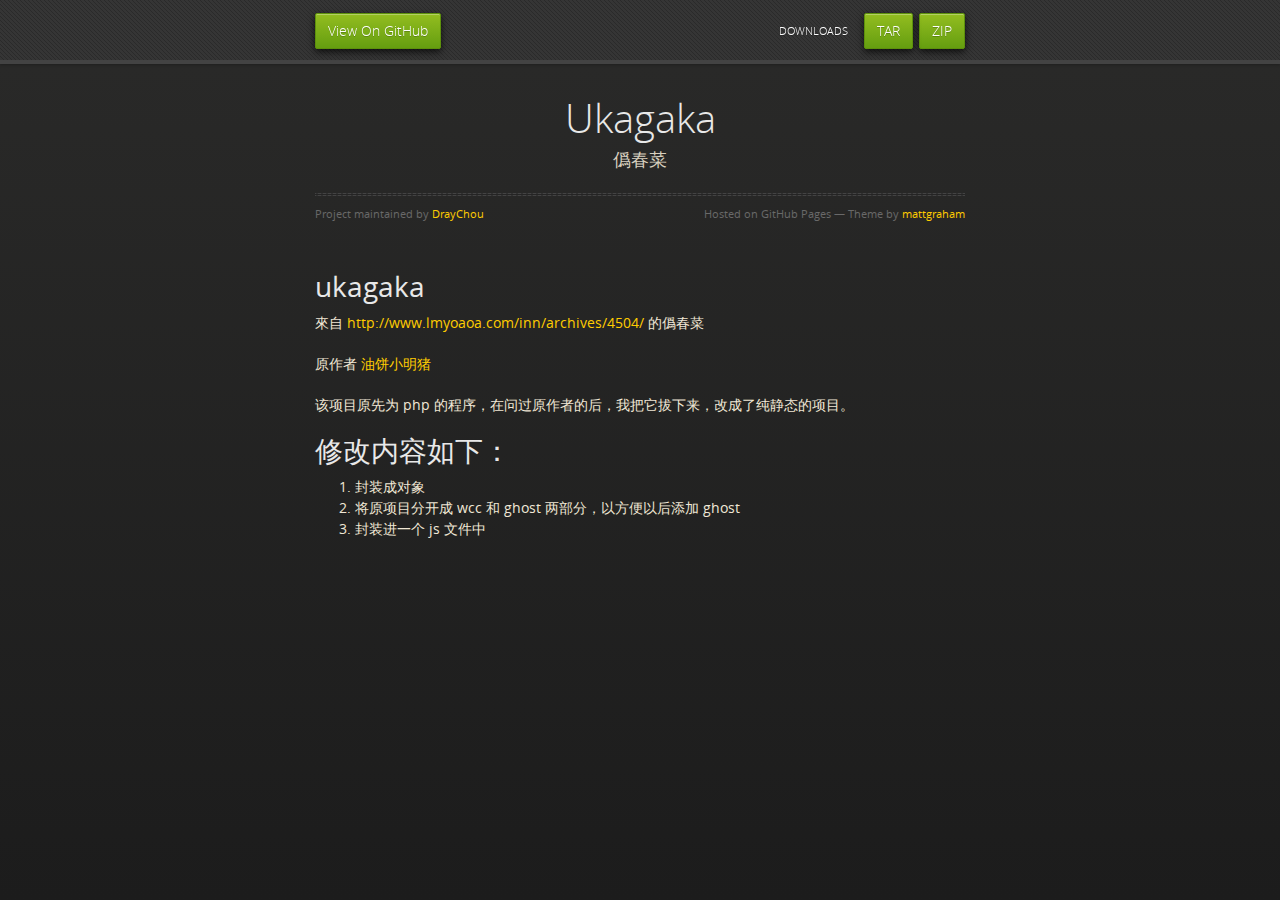
<file: index.html>
<!doctype html>
<html>
  <head>
    <meta charset="utf-8">
    <meta http-equiv="X-UA-Compatible" content="chrome=1">
    <title>Ukagaka by DrayChou</title>
    <link rel="stylesheet" href="stylesheets/styles.css">
    <link rel="stylesheet" href="stylesheets/pygment_trac.css">
    <script src="https://ajax.googleapis.com/ajax/libs/jquery/1.7.1/jquery.min.js"></script>
    <script src="javascripts/respond.js"></script>
    <!--[if lt IE 9]>
      <script src="//html5shiv.googlecode.com/svn/trunk/html5.js"></script>
    <![endif]-->
    <!--[if lt IE 8]>
    <link rel="stylesheet" href="stylesheets/ie.css">
    <![endif]-->
    <meta name="viewport" content="width=device-width, initial-scale=1, user-scalable=no">

  </head>
  <body>
      <div id="header">
        <nav>
          <li class="fork"><a href="https://github.com/DrayChou/ukagaka">View On GitHub</a></li>
          <li class="downloads"><a href="https://github.com/DrayChou/ukagaka/zipball/master">ZIP</a></li>
          <li class="downloads"><a href="https://github.com/DrayChou/ukagaka/tarball/master">TAR</a></li>
          <li class="title">DOWNLOADS</li>
        </nav>
      </div><!-- end header -->

    <div class="wrapper">

      <section>
        <div id="title">
          <h1>Ukagaka</h1>
          <p>僞春菜</p>
          <hr>
          <span class="credits left">Project maintained by <a href="https://github.com/DrayChou">DrayChou</a></span>
          <span class="credits right">Hosted on GitHub Pages &mdash; Theme by <a href="https://twitter.com/michigangraham">mattgraham</a></span>
        </div>

		<article class="markdown-body entry-content" itemprop="mainContentOfPage"><h1>
			<a name="ukagaka" class="anchor" href="#ukagaka"><span class="octicon octicon-link"></span></a>ukagaka</h1>

			<p>來自 <a href="http://www.lmyoaoa.com/inn/archives/4504/">http://www.lmyoaoa.com/inn/archives/4504/</a> 的僞春菜</p>

			<p>原作者 <a href="http://www.lmyoaoa.com/inn/">油饼小明猪</a></p>

			<p>该项目原先为 php 的程序，在问过原作者的后，我把它拔下来，改成了纯静态的项目。</p>

			<h1>
			<a name="%E4%BF%AE%E6%94%B9%E5%86%85%E5%AE%B9%E5%A6%82%E4%B8%8B" class="anchor" href="#%E4%BF%AE%E6%94%B9%E5%86%85%E5%AE%B9%E5%A6%82%E4%B8%8B"><span class="octicon octicon-link"></span></a>修改内容如下：</h1>

			<ol>
			<li>封装成对象</li>
			<li>将原项目分开成 wcc 和 ghost 两部分，以方便以后添加 ghost</li>
			<li>封装进一个 js 文件中</li>
			</ol>
		</article>
        
      </section>

    </div>
    <!--[if !IE]><script>fixScale(document);</script><![endif]-->

    <link type="text/css" href="https://rawgithub.com/DrayChou/ukagaka/master/css/style.css" rel="stylesheet">
    <script type="text/javascript" src="https://rawgithub.com/DrayChou/ukagaka/master/js/common.js"></script>
    <script type="text/javascript">
        var http_base = "https://rawgit.com/DrayChou/ukagaka/master/";
        WCC.init({
            '_site_path': http_base, //站点地址，用这个地址来拼接引入 ghost
            '_weichuncai_path': http_base + "data.json", //请求的用户数据文件地址
            'imagewidth': "240",
            'imageheight': "240",
            'ghost': "default",
            'talkself_user': [
                ["你喜欢我吗？快来陪我一起玩吧。", "2"],
                ["喔耶～加油！加油！加油！加油！", "2"],
                ["有发现春菜有什么bug，请大家回馈呀。", "3"],
                ["主人现在老是弃旧迎新，朋友们都好伤心啊..", "3"],
                ["哇啊啊啊啊啊啊啊啊啊...", "3"]
            ]
        });
    </script>
  </body>
</html>
</file>
<file: stylesheets/styles.css>
@font-face {
  font-family: 'OpenSansLight';
  src: url("../fonts/OpenSans-Light-webfont.eot");
  src: url("../fonts/OpenSans-Light-webfont.eot?#iefix") format("embedded-opentype"), url("../fonts/OpenSans-Light-webfont.woff") format("woff"), url("../fonts/OpenSans-Light-webfont.ttf") format("truetype"), url("../fonts/OpenSans-Light-webfont.svg#OpenSansLight") format("svg");
  font-weight: normal;
  font-style: normal;
}

@font-face {
  font-family: 'OpenSansLightItalic';
  src: url("../fonts/OpenSans-LightItalic-webfont.eot");
  src: url("../fonts/OpenSans-LightItalic-webfont.eot?#iefix") format("embedded-opentype"), url("../fonts/OpenSans-LightItalic-webfont.woff") format("woff"), url("../fonts/OpenSans-LightItalic-webfont.ttf") format("truetype"), url("../fonts/OpenSans-LightItalic-webfont.svg#OpenSansLightItalic") format("svg");
  font-weight: normal;
  font-style: normal;
}

@font-face {
  font-family: 'OpenSansRegular';
  src: url("../fonts/OpenSans-Regular-webfont.eot");
  src: url("../fonts/OpenSans-Regular-webfont.eot?#iefix") format("embedded-opentype"), url("../fonts/OpenSans-Regular-webfont.woff") format("woff"), url("../fonts/OpenSans-Regular-webfont.ttf") format("truetype"), url("../fonts/OpenSans-Regular-webfont.svg#OpenSansRegular") format("svg");
  font-weight: normal;
  font-style: normal;
  -webkit-font-smoothing: antialiased;
}

@font-face {
  font-family: 'OpenSansItalic';
  src: url("../fonts/OpenSans-Italic-webfont.eot");
  src: url("../fonts/OpenSans-Italic-webfont.eot?#iefix") format("embedded-opentype"), url("../fonts/OpenSans-Italic-webfont.woff") format("woff"), url("../fonts/OpenSans-Italic-webfont.ttf") format("truetype"), url("../fonts/OpenSans-Italic-webfont.svg#OpenSansItalic") format("svg");
  font-weight: normal;
  font-style: normal;
  -webkit-font-smoothing: antialiased;
}

@font-face {
  font-family: 'OpenSansSemibold';
  src: url("../fonts/OpenSans-Semibold-webfont.eot");
  src: url("../fonts/OpenSans-Semibold-webfont.eot?#iefix") format("embedded-opentype"), url("../fonts/OpenSans-Semibold-webfont.woff") format("woff"), url("../fonts/OpenSans-Semibold-webfont.ttf") format("truetype"), url("../fonts/OpenSans-Semibold-webfont.svg#OpenSansSemibold") format("svg");
  font-weight: normal;
  font-style: normal;
  -webkit-font-smoothing: antialiased;
}

@font-face {
  font-family: 'OpenSansSemiboldItalic';
  src: url("../fonts/OpenSans-SemiboldItalic-webfont.eot");
  src: url("../fonts/OpenSans-SemiboldItalic-webfont.eot?#iefix") format("embedded-opentype"), url("../fonts/OpenSans-SemiboldItalic-webfont.woff") format("woff"), url("../fonts/OpenSans-SemiboldItalic-webfont.ttf") format("truetype"), url("../fonts/OpenSans-SemiboldItalic-webfont.svg#OpenSansSemiboldItalic") format("svg");
  font-weight: normal;
  font-style: normal;
  -webkit-font-smoothing: antialiased;
}

@font-face {
  font-family: 'OpenSansBold';
  src: url("../fonts/OpenSans-Bold-webfont.eot");
  src: url("../fonts/OpenSans-Bold-webfont.eot?#iefix") format("embedded-opentype"), url("../fonts/OpenSans-Bold-webfont.woff") format("woff"), url("../fonts/OpenSans-Bold-webfont.ttf") format("truetype"), url("../fonts/OpenSans-Bold-webfont.svg#OpenSansBold") format("svg");
  font-weight: normal;
  font-style: normal;
  -webkit-font-smoothing: antialiased;
}

@font-face {
  font-family: 'OpenSansBoldItalic';
  src: url("../fonts/OpenSans-BoldItalic-webfont.eot");
  src: url("../fonts/OpenSans-BoldItalic-webfont.eot?#iefix") format("embedded-opentype"), url("../fonts/OpenSans-BoldItalic-webfont.woff") format("woff"), url("../fonts/OpenSans-BoldItalic-webfont.ttf") format("truetype"), url("../fonts/OpenSans-BoldItalic-webfont.svg#OpenSansBoldItalic") format("svg");
  font-weight: normal;
  font-style: normal;
  -webkit-font-smoothing: antialiased;
}

/* normalize.css 2012-02-07T12:37 UTC - http://github.com/necolas/normalize.css */
/* =============================================================================
   HTML5 display definitions
   ========================================================================== */
/*
 * Corrects block display not defined in IE6/7/8/9 & FF3
 */
article,
aside,
details,
figcaption,
figure,
footer,
header,
hgroup,
nav,
section,
summary {
  display: block;
}

/*
 * Corrects inline-block display not defined in IE6/7/8/9 & FF3
 */
audio,
canvas,
video {
  display: inline-block;
  *display: inline;
  *zoom: 1;
}

/*
 * Prevents modern browsers from displaying 'audio' without controls
 */
audio:not([controls]) {
  display: none;
}

/*
 * Addresses styling for 'hidden' attribute not present in IE7/8/9, FF3, S4
 * Known issue: no IE6 support
 */
[hidden] {
  display: none;
}

/* =============================================================================
   Base
   ========================================================================== */
/*
 * 1. Corrects text resizing oddly in IE6/7 when body font-size is set using em units
 *    http://clagnut.com/blog/348/#c790
 * 2. Prevents iOS text size adjust after orientation change, without disabling user zoom
 *    www.456bereastreet.com/archive/201012/controlling_text_size_in_safari_for_ios_without_disabling_user_zoom/
 */
html {
  font-size: 100%;
  /* 1 */
  -webkit-text-size-adjust: 100%;
  /* 2 */
  -ms-text-size-adjust: 100%;
  /* 2 */
}

/*
 * Addresses font-family inconsistency between 'textarea' and other form elements.
 */
html,
button,
input,
select,
textarea {
  font-family: sans-serif;
}

/*
 * Addresses margins handled incorrectly in IE6/7
 */
body {
  margin: 0;
}

/* =============================================================================
   Links
   ========================================================================== */
/*
 * Addresses outline displayed oddly in Chrome
 */
a:focus {
  outline: thin dotted;
}

/*
 * Improves readability when focused and also mouse hovered in all browsers
 * people.opera.com/patrickl/experiments/keyboard/test
 */
a:hover,
a:active {
  outline: 0;
}

/* =============================================================================
   Typography
   ========================================================================== */
/*
 * Addresses font sizes and margins set differently in IE6/7
 * Addresses font sizes within 'section' and 'article' in FF4+, Chrome, S5
 */
h1 {
  font-size: 2em;
  margin: 0.67em 0;
}

h2 {
  font-size: 1.5em;
  margin: 0.83em 0;
}

h3 {
  font-size: 1.17em;
  margin: 1em 0;
}

h4 {
  font-size: 1em;
  margin: 1.33em 0;
}

h5 {
  font-size: 0.83em;
  margin: 1.67em 0;
}

h6 {
  font-size: 0.75em;
  margin: 2.33em 0;
}

/*
 * Addresses styling not present in IE7/8/9, S5, Chrome
 */
abbr[title] {
  border-bottom: 1px dotted;
}

/*
 * Addresses style set to 'bolder' in FF3+, S4/5, Chrome
*/
b,
strong {
  font-weight: bold;
}

blockquote {
  margin: 1em 40px;
}

/*
 * Addresses styling not present in S5, Chrome
 */
dfn {
  font-style: italic;
}

/*
 * Addresses styling not present in IE6/7/8/9
 */
mark {
  background: #ff0;
  color: #000;
}

/*
 * Addresses margins set differently in IE6/7
 */
p,
pre {
  margin: 1em 0;
}

/*
 * Corrects font family set oddly in IE6, S4/5, Chrome
 * en.wikipedia.org/wiki/User:Davidgothberg/Test59
 */
pre,
code,
kbd,
samp {
  font-family: monospace, serif;
  _font-family: 'courier new', monospace;
  font-size: 1em;
}

/*
 * 1. Addresses CSS quotes not supported in IE6/7
 * 2. Addresses quote property not supported in S4
 */
/* 1 */
q {
  quotes: none;
}

/* 2 */
q:before,
q:after {
  content: '';
  content: none;
}

small {
  font-size: 75%;
}

/*
 * Prevents sub and sup affecting line-height in all browsers
 * gist.github.com/413930
 */
sub,
sup {
  font-size: 75%;
  line-height: 0;
  position: relative;
  vertical-align: baseline;
}

sup {
  top: -0.5em;
}

sub {
  bottom: -0.25em;
}

/* =============================================================================
   Lists
   ========================================================================== */
/*
 * Addresses margins set differently in IE6/7
 */
dl,
menu,
ol,
ul {
  margin: 1em 0;
}

dd {
  margin: 0 0 0 40px;
}

/*
 * Addresses paddings set differently in IE6/7
 */
menu,
ol,
ul {
  padding: 0 0 0 40px;
}

/*
 * Corrects list images handled incorrectly in IE7
 */
nav ul,
nav ol {
  list-style: none;
  list-style-image: none;
}

/* =============================================================================
   Embedded content
   ========================================================================== */
/*
 * 1. Removes border when inside 'a' element in IE6/7/8/9, FF3
 * 2. Improves image quality when scaled in IE7
 *    code.flickr.com/blog/2008/11/12/on-ui-quality-the-little-things-client-side-image-resizing/
 */
img {
  border: 0;
  /* 1 */
  -ms-interpolation-mode: bicubic;
  /* 2 */
}

/*
 * Corrects overflow displayed oddly in IE9
 */
svg:not(:root) {
  overflow: hidden;
}

/* =============================================================================
   Figures
   ========================================================================== */
/*
 * Addresses margin not present in IE6/7/8/9, S5, O11
 */
figure {
  margin: 0;
}

/* =============================================================================
   Forms
   ========================================================================== */
/*
 * Corrects margin displayed oddly in IE6/7
 */
form {
  margin: 0;
}

/*
 * Define consistent border, margin, and padding
 */
fieldset {
  border: 1px solid #c0c0c0;
  margin: 0 2px;
  padding: 0.35em 0.625em 0.75em;
}

/*
 * 1. Corrects color not being inherited in IE6/7/8/9
 * 2. Corrects text not wrapping in FF3 
 * 3. Corrects alignment displayed oddly in IE6/7
 */
legend {
  border: 0;
  /* 1 */
  padding: 0;
  white-space: normal;
  /* 2 */
  *margin-left: -7px;
  /* 3 */
}

/*
 * 1. Corrects font size not being inherited in all browsers
 * 2. Addresses margins set differently in IE6/7, FF3+, S5, Chrome
 * 3. Improves appearance and consistency in all browsers
 */
button,
input,
select,
textarea {
  font-size: 100%;
  /* 1 */
  margin: 0;
  /* 2 */
  vertical-align: baseline;
  /* 3 */
  *vertical-align: middle;
  /* 3 */
}

/*
 * Addresses FF3/4 setting line-height on 'input' using !important in the UA stylesheet
 */
button,
input {
  line-height: normal;
  /* 1 */
}

/*
 * 1. Improves usability and consistency of cursor style between image-type 'input' and others
 * 2. Corrects inability to style clickable 'input' types in iOS
 * 3. Removes inner spacing in IE7 without affecting normal text inputs
 *    Known issue: inner spacing remains in IE6
 */
button,
input[type="button"],
input[type="reset"],
input[type="submit"] {
  cursor: pointer;
  /* 1 */
  -webkit-appearance: button;
  /* 2 */
  *overflow: visible;
  /* 3 */
}

/*
 * Re-set default cursor for disabled elements
 */
button[disabled],
input[disabled] {
  cursor: default;
}

/*
 * 1. Addresses box sizing set to content-box in IE8/9
 * 2. Removes excess padding in IE8/9
 * 3. Removes excess padding in IE7
      Known issue: excess padding remains in IE6
 */
input[type="checkbox"],
input[type="radio"] {
  box-sizing: border-box;
  /* 1 */
  padding: 0;
  /* 2 */
  *height: 13px;
  /* 3 */
  *width: 13px;
  /* 3 */
}

/*
 * 1. Addresses appearance set to searchfield in S5, Chrome
 * 2. Addresses box-sizing set to border-box in S5, Chrome (include -moz to future-proof)
 */
input[type="search"] {
  -webkit-appearance: textfield;
  /* 1 */
  -moz-box-sizing: content-box;
  -webkit-box-sizing: content-box;
  /* 2 */
  box-sizing: content-box;
}

/*
 * Removes inner padding and search cancel button in S5, Chrome on OS X
 */
input[type="search"]::-webkit-search-decoration,
input[type="search"]::-webkit-search-cancel-button {
  -webkit-appearance: none;
}

/*
 * Removes inner padding and border in FF3+
 * www.sitepen.com/blog/2008/05/14/the-devils-in-the-details-fixing-dojos-toolbar-buttons/
 */
button::-moz-focus-inner,
input::-moz-focus-inner {
  border: 0;
  padding: 0;
}

/*
 * 1. Removes default vertical scrollbar in IE6/7/8/9
 * 2. Improves readability and alignment in all browsers
 */
textarea {
  overflow: auto;
  /* 1 */
  vertical-align: top;
  /* 2 */
}

/* =============================================================================
   Tables
   ========================================================================== */
/*
 * Remove most spacing between table cells
 */
table {
  border-collapse: collapse;
  border-spacing: 0;
}

body {
  padding: 0px 0 20px 0px;
  margin: 0px;
  font: 14px/1.5 "OpenSansRegular", "Helvetica Neue", Helvetica, Arial, sans-serif;
  color: #f0e7d5;
  font-weight: normal;
  background: #252525;
  background-attachment: fixed !important;
  background: -webkit-gradient(linear, 50% 0%, 50% 100%, color-stop(0%, #2a2a29), color-stop(100%, #1c1c1c));
  background: -webkit-linear-gradient(#2a2a29, #1c1c1c);
  background: -moz-linear-gradient(#2a2a29, #1c1c1c);
  background: -o-linear-gradient(#2a2a29, #1c1c1c);
  background: -ms-linear-gradient(#2a2a29, #1c1c1c);
  background: linear-gradient(#2a2a29, #1c1c1c);
}

h1, h2, h3, h4, h5, h6 {
  color: #e8e8e8;
  margin: 0 0 10px;
  font-family: 'OpenSansRegular', "Helvetica Neue", Helvetica, Arial, sans-serif;
  font-weight: normal;
}

p, ul, ol, table, pre, dl {
  margin: 0 0 20px;
}

h1, h2, h3 {
  line-height: 1.1;
}

h1 {
  font-size: 28px;
}

h2 {
  font-size: 24px;
}

h4, h5, h6 {
  color: #e8e8e8;
}

h3 {
  font-size: 18px;
  line-height: 24px;
  font-family: 'OpenSansRegular', "Helvetica Neue", Helvetica, Arial, sans-serif !important;
  font-weight: normal;
  color: #b6b6b6;
}

a {
  color: #ffcc00;
  font-weight: 400;
  text-decoration: none;
}
a:hover {
  color: #ffeb9b;
}

a small {
  font-size: 11px;
  color: #666;
  margin-top: -0.6em;
  display: block;
}

ul {
  list-style-image: url("../images/bullet.png");
}

strong {
  font-family: 'OpenSansBold', "Helvetica Neue", Helvetica, Arial, sans-serif !important;
  font-weight: normal;
}

.wrapper {
  max-width: 650px;
  margin: 0 auto;
  position: relative;
  padding: 0 20px;
}

section img {
  max-width: 100%;
}

blockquote {
  border-left: 3px solid #ffcc00;
  margin: 0;
  padding: 0 0 0 20px;
  font-style: italic;
}

code {
  font-family: "Lucida Sans", Monaco, Bitstream Vera Sans Mono, Lucida Console, Terminal;
  color: #efefef;
  font-size: 13px;
  margin: 0 4px;
  padding: 4px 6px;
  -moz-border-radius: 2px;
  -webkit-border-radius: 2px;
  -o-border-radius: 2px;
  -ms-border-radius: 2px;
  -khtml-border-radius: 2px;
  border-radius: 2px;
}

pre {
  padding: 8px 15px;
  background: #191919;
  -moz-border-radius: 2px;
  -webkit-border-radius: 2px;
  -o-border-radius: 2px;
  -ms-border-radius: 2px;
  -khtml-border-radius: 2px;
  border-radius: 2px;
  border: 1px solid #121212;
  -moz-box-shadow: inset 0 1px 3px rgba(0, 0, 0, 0.3);
  -webkit-box-shadow: inset 0 1px 3px rgba(0, 0, 0, 0.3);
  -o-box-shadow: inset 0 1px 3px rgba(0, 0, 0, 0.3);
  box-shadow: inset 0 1px 3px rgba(0, 0, 0, 0.3);
  overflow: auto;
  overflow-y: hidden;
}
pre code {
  color: #efefef;
  text-shadow: 0px 1px 0px #000;
  margin: 0;
  padding: 0;
}

table {
  width: 100%;
  border-collapse: collapse;
}

th {
  text-align: left;
  padding: 5px 10px;
  border-bottom: 1px solid #434343;
  color: #b6b6b6;
  font-family: 'OpenSansSemibold', "Helvetica Neue", Helvetica, Arial, sans-serif !important;
  font-weight: normal;
}

td {
  text-align: left;
  padding: 5px 10px;
  border-bottom: 1px solid #434343;
}

hr {
  border: 0;
  outline: none;
  height: 3px;
  background: transparent url("../images/hr.gif") center center repeat-x;
  margin: 0 0 20px;
}

dt {
  color: #F0E7D5;
  font-family: 'OpenSansSemibold', "Helvetica Neue", Helvetica, Arial, sans-serif !important;
  font-weight: normal;
}

#header {
  z-index: 100;
  left: 0;
  top: 0px;
  height: 60px;
  width: 100%;
  position: fixed;
  background: url(../images/nav-bg.gif) #353535;
  border-bottom: 4px solid #434343;
  -moz-box-shadow: 0px 1px 3px rgba(0, 0, 0, 0.25);
  -webkit-box-shadow: 0px 1px 3px rgba(0, 0, 0, 0.25);
  -o-box-shadow: 0px 1px 3px rgba(0, 0, 0, 0.25);
  box-shadow: 0px 1px 3px rgba(0, 0, 0, 0.25);
}
#header nav {
  max-width: 650px;
  margin: 0 auto;
  padding: 0 10px;
  background: blue;
  margin: 6px auto;
}
#header nav li {
  font-family: 'OpenSansLight', "Helvetica Neue", Helvetica, Arial, sans-serif;
  font-weight: normal;
  list-style: none;
  display: inline;
  color: white;
  line-height: 50px;
  text-shadow: 0px 1px 0px rgba(0, 0, 0, 0.2);
  font-size: 14px;
}
#header nav li a {
  color: white;
  border: 1px solid #5d910b;
  background: -webkit-gradient(linear, 50% 0%, 50% 100%, color-stop(0%, #93bd20), color-stop(100%, #659e10));
  background: -webkit-linear-gradient(#93bd20, #659e10);
  background: -moz-linear-gradient(#93bd20, #659e10);
  background: -o-linear-gradient(#93bd20, #659e10);
  background: -ms-linear-gradient(#93bd20, #659e10);
  background: linear-gradient(#93bd20, #659e10);
  -moz-border-radius: 2px;
  -webkit-border-radius: 2px;
  -o-border-radius: 2px;
  -ms-border-radius: 2px;
  -khtml-border-radius: 2px;
  border-radius: 2px;
  -moz-box-shadow: inset 0px 1px 0px rgba(255, 255, 255, 0.3), 0px 3px 7px rgba(0, 0, 0, 0.7);
  -webkit-box-shadow: inset 0px 1px 0px rgba(255, 255, 255, 0.3), 0px 3px 7px rgba(0, 0, 0, 0.7);
  -o-box-shadow: inset 0px 1px 0px rgba(255, 255, 255, 0.3), 0px 3px 7px rgba(0, 0, 0, 0.7);
  box-shadow: inset 0px 1px 0px rgba(255, 255, 255, 0.3), 0px 3px 7px rgba(0, 0, 0, 0.7);
  background-color: #93bd20;
  padding: 10px 12px;
  margin-top: 6px;
  line-height: 14px;
  font-size: 14px;
  display: inline-block;
  text-align: center;
}
#header nav li a:hover {
  background: -webkit-gradient(linear, 50% 0%, 50% 100%, color-stop(0%, #749619), color-stop(100%, #527f0e));
  background: -webkit-linear-gradient(#749619, #527f0e);
  background: -moz-linear-gradient(#749619, #527f0e);
  background: -o-linear-gradient(#749619, #527f0e);
  background: -ms-linear-gradient(#749619, #527f0e);
  background: linear-gradient(#749619, #527f0e);
  background-color: #659e10;
  border: 1px solid #527f0e;
  -moz-box-shadow: inset 0px 1px 1px rgba(0, 0, 0, 0.2), 0px 1px 0px rgba(0, 0, 0, 0);
  -webkit-box-shadow: inset 0px 1px 1px rgba(0, 0, 0, 0.2), 0px 1px 0px rgba(0, 0, 0, 0);
  -o-box-shadow: inset 0px 1px 1px rgba(0, 0, 0, 0.2), 0px 1px 0px rgba(0, 0, 0, 0);
  box-shadow: inset 0px 1px 1px rgba(0, 0, 0, 0.2), 0px 1px 0px rgba(0, 0, 0, 0);
}
#header nav li.fork {
  float: left;
  margin-left: 0px;
}
#header nav li.downloads {
  float: right;
  margin-left: 6px;
}
#header nav li.title {
  float: right;
  margin-right: 10px;
  font-size: 11px;
}

section {
  max-width: 650px;
  padding: 30px 0px 50px 0px;
  margin: 20px 0;
  margin-top: 70px;
}
section #title {
  border: 0;
  outline: none;
  margin: 0 0 50px 0;
  padding: 0 0 5px 0;
}
section #title h1 {
  font-family: 'OpenSansLight', "Helvetica Neue", Helvetica, Arial, sans-serif;
  font-weight: normal;
  font-size: 40px;
  text-align: center;
  line-height: 36px;
}
section #title p {
  color: #d7cfbe;
  font-family: 'OpenSansLight', "Helvetica Neue", Helvetica, Arial, sans-serif;
  font-weight: normal;
  font-size: 18px;
  text-align: center;
}
section #title .credits {
  font-size: 11px;
  font-family: 'OpenSansRegular', "Helvetica Neue", Helvetica, Arial, sans-serif;
  font-weight: normal;
  color: #696969;
  margin-top: -10px;
}
section #title .credits.left {
  float: left;
}
section #title .credits.right {
  float: right;
}

@media print, screen and (max-width: 720px) {
  #title .credits {
    display: block;
    width: 100%;
    line-height: 30px;
    text-align: center;
  }
  #title .credits .left {
    float: none;
    display: block;
  }
  #title .credits .right {
    float: none;
    display: block;
  }
}
@media print, screen and (max-width: 480px) {
  #header {
    margin-top: -20px;
  }

  section {
    margin-top: 40px;
  }

  nav {
    display: none;
  }
}
</file>
<file: stylesheets/pygment_trac.css>
.highlight .hll { background-color: #404040 }
.highlight  { color: #d0d0d0 }
.highlight .c { color: #999999; font-style: italic } /* Comment */
.highlight .err { color: #a61717; background-color: #e3d2d2 } /* Error */
.highlight .g { color: #d0d0d0 } /* Generic */
.highlight .k { color: #6ab825; font-weight: normal } /* Keyword */
.highlight .l { color: #d0d0d0 } /* Literal */
.highlight .n { color: #d0d0d0 } /* Name */
.highlight .o { color: #d0d0d0 } /* Operator */
.highlight .x { color: #d0d0d0 } /* Other */
.highlight .p { color: #d0d0d0 } /* Punctuation */
.highlight .cm { color: #999999; font-style: italic } /* Comment.Multiline */
.highlight .cp { color: #cd2828; font-weight: normal } /* Comment.Preproc */
.highlight .c1 { color: #999999; font-style: italic } /* Comment.Single */
.highlight .cs { color: #e50808; font-weight: normal; background-color: #520000 } /* Comment.Special */
.highlight .gd { color: #d22323 } /* Generic.Deleted */
.highlight .ge { color: #d0d0d0; font-style: italic } /* Generic.Emph */
.highlight .gr { color: #d22323 } /* Generic.Error */
.highlight .gh { color: #ffffff; font-weight: normal } /* Generic.Heading */
.highlight .gi { color: #589819 } /* Generic.Inserted */
.highlight .go { color: #cccccc } /* Generic.Output */
.highlight .gp { color: #aaaaaa } /* Generic.Prompt */
.highlight .gs { color: #d0d0d0; font-weight: normal } /* Generic.Strong */
.highlight .gu { color: #ffffff; text-decoration: underline } /* Generic.Subheading */
.highlight .gt { color: #d22323 } /* Generic.Traceback */
.highlight .kc { color: #6ab825; font-weight: normal } /* Keyword.Constant */
.highlight .kd { color: #6ab825; font-weight: normal } /* Keyword.Declaration */
.highlight .kn { color: #6ab825; font-weight: normal } /* Keyword.Namespace */
.highlight .kp { color: #6ab825 } /* Keyword.Pseudo */
.highlight .kr { color: #6ab825; font-weight: normal } /* Keyword.Reserved */
.highlight .kt { color: #6ab825; font-weight: normal } /* Keyword.Type */
.highlight .ld { color: #d0d0d0 } /* Literal.Date */
.highlight .m { color: #3677a9 } /* Literal.Number */
.highlight .s { color: #9dd5f1 } /* Literal.String */
.highlight .na { color: #bbbbbb } /* Name.Attribute */
.highlight .nb { color: #24909d } /* Name.Builtin */
.highlight .nc { color: #447fcf; text-decoration: underline } /* Name.Class */
.highlight .no { color: #40ffff } /* Name.Constant */
.highlight .nd { color: #ffa500 } /* Name.Decorator */
.highlight .ni { color: #d0d0d0 } /* Name.Entity */
.highlight .ne { color: #bbbbbb } /* Name.Exception */
.highlight .nf { color: #447fcf } /* Name.Function */
.highlight .nl { color: #d0d0d0 } /* Name.Label */
.highlight .nn { color: #447fcf; text-decoration: underline } /* Name.Namespace */
.highlight .nx { color: #d0d0d0 } /* Name.Other */
.highlight .py { color: #d0d0d0 } /* Name.Property */
.highlight .nt { color: #6ab825;} /* Name.Tag */
.highlight .nv { color: #40ffff } /* Name.Variable */
.highlight .ow { color: #6ab825; font-weight: normal } /* Operator.Word */
.highlight .w { color: #666666 } /* Text.Whitespace */
.highlight .mf { color: #3677a9 } /* Literal.Number.Float */
.highlight .mh { color: #3677a9 } /* Literal.Number.Hex */
.highlight .mi { color: #3677a9 } /* Literal.Number.Integer */
.highlight .mo { color: #3677a9 } /* Literal.Number.Oct */
.highlight .sb { color: #9dd5f1 } /* Literal.String.Backtick */
.highlight .sc { color: #9dd5f1 } /* Literal.String.Char */
.highlight .sd { color: #9dd5f1 } /* Literal.String.Doc */
.highlight .s2 { color: #9dd5f1 } /* Literal.String.Double */
.highlight .se { color: #9dd5f1 } /* Literal.String.Escape */
.highlight .sh { color: #9dd5f1 } /* Literal.String.Heredoc */
.highlight .si { color: #9dd5f1 } /* Literal.String.Interpol */
.highlight .sx { color: #ffa500 } /* Literal.String.Other */
.highlight .sr { color: #9dd5f1 } /* Literal.String.Regex */
.highlight .s1 { color: #9dd5f1 } /* Literal.String.Single */
.highlight .ss { color: #9dd5f1 } /* Literal.String.Symbol */
.highlight .bp { color: #24909d } /* Name.Builtin.Pseudo */
.highlight .vc { color: #40ffff } /* Name.Variable.Class */
.highlight .vg { color: #40ffff } /* Name.Variable.Global */
.highlight .vi { color: #40ffff } /* Name.Variable.Instance */
.highlight .il { color: #3677a9 } /* Literal.Number.Integer.Long */
</file>
<file: stylesheets/ie.css>
nav {
  display: none;
}
</file>
